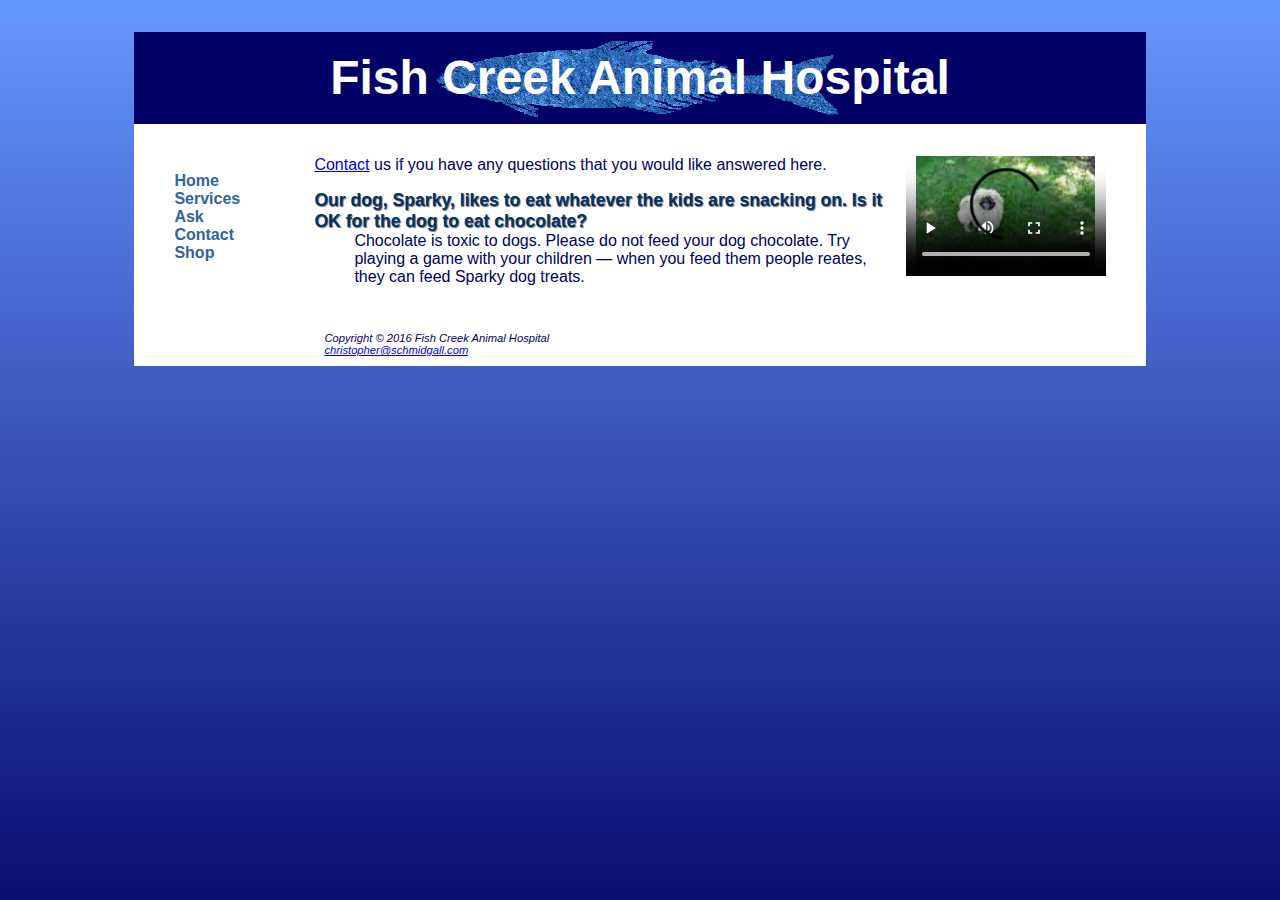
<file: ask.html>
<!DOCTYPE html>
<html lang="en">
<head>
	<link rel="icon" href="favicon.ico" type="image/x-icon">
	<title>Fish Creek Animal Hospital Ask the Vet</title>
	<meta charset="utf-8">
	<meta name="description" value="This is a training, or educational website for Fish Creek Hospital">
	<meta name="viewport" content="width=device-width, initial-scale=1.0">
	<link rel="stylesheet" href="fishcreek.css" media="screen">
	<link rel="stylesheet" href="fishcreekprint.css" media="print">
	<!--[if lt IE 9]>
	<script src="http://html5shim.googlecode.com/svn/trunk/html5.js">
	</script>
	<![endif]-->
</head>
<body>
<div id="wrapper">
	<header>
		<h1>Fish Creek Animal Hospital</h1>
	</header>
	<nav>
		<ul>
			<li><a href="index.html">Home</a></li>
			<li><a href="services.html">Services</a></li>
			<li><a href="ask.html">Ask</a></li>
			<li><a href="contact.html">Contact</a></li>
			<li><a href="shop.html">Shop</a></li>
		</ul>
	</nav>
	<main>
		<video controls="controls" poster="img/sparky.jpg" height="120" width="200">
			<source src="video/sparky.m4v" type="video/mp4">
			<source src="video/sparky.ogv" type="video/ogg">
			<a href="video/sparky.mov">Sparky the Dog</a> (.mov)
		</video>
		<p><a href="contact.html">Contact</a> us if you have any questions that you would like answered
		here.</p>
		<dl>
			<dt class="category">Our dog, Sparky, likes to eat whatever the kids are snacking on. Is it OK for the dog to 
			eat chocolate?</dt>
				<dd>Chocolate is toxic to dogs. Please do not feed your dog chocolate. Try playing
				a game with your children &mdash; when you feed them people reates, they can feed 
				Sparky dog treats.</dd>
		</dl>
	</main>
	<footer>
		Copyright &copy; 2016 Fish Creek Animal Hospital<br>
		<a href="mailto:christopher@schmidgall.com">christopher@schmidgall.com</a>
	</footer>
</div>
</body>
</html>
</file>
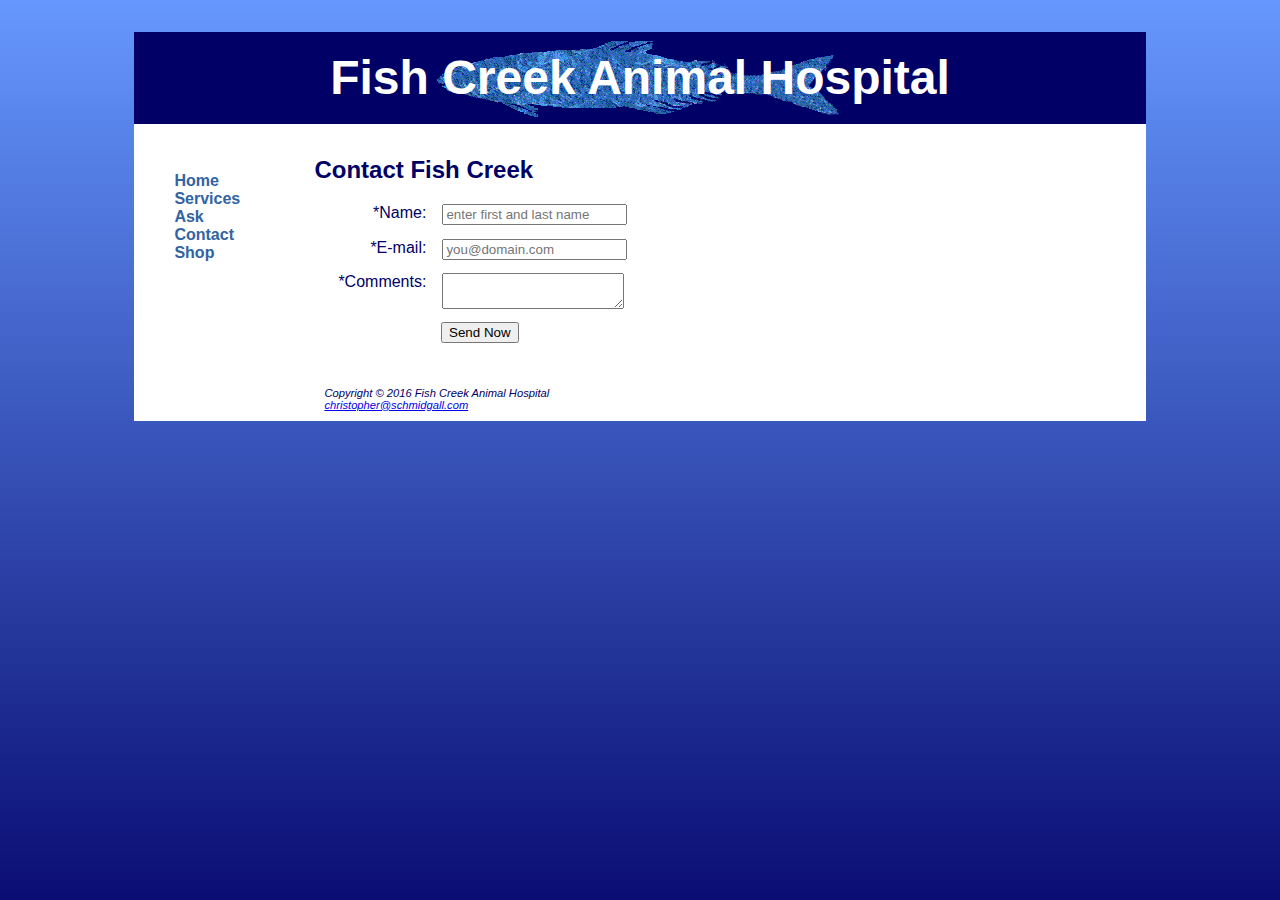
<file: contact.html>
<!DOCTYPE html>
<html lang="en">
<head>
	<link rel="icon" href="favicon.ico" type="image/x-icon">
	<title>Fish Creek Animal Hospital</title>
	<meta charset="utf-8">
	<meta name="description" value="This is a training, or educational website for Fish Creek Hospital">
	<meta name="viewport" content="width=device-width, initial-scale=1.0">
	<link rel="stylesheet" href="fishcreek.css" media="screen">
	<link rel="stylesheet" href="fishcreekprint.css" media="print">
	<!--[if lt IE 9]>
	<script src="http://html5shim.googlecode.com/svn/trunk/html5.js">
	</script>
	<![endif]-->
</head>
<body>
<div id="wrapper">
	<header>
		<h1>Fish Creek Animal Hospital</h1>
	</header>
	<nav>
		<ul>
			<li><a href="index.html">Home</a></li>
			<li><a href="services.html">Services</a></li>
			<li><a href="ask.html">Ask</a></li>
			<li><a href="contact.html">Contact</a></li>
			<li><a href="shop.html">Shop</a></li>
		</ul>
	</nav>
	<main>
		<h2>Contact Fish Creek</h2>
		<form method="post" action="http://webdevbasics.net/scripts/fishcreek.php">
			<label for="myName">*Name: </label>
			<input type="text" name="myName" id="myName"
			required="required" placeholder="enter first and last name">
			<label for="myEmail">*E-mail: </label>
			<input type="email" name="myEmail" id="myEmail"
			required="required" placeholder="you@domain.com">
			<label for="myComments">*Comments:</label>
			<textarea name="myComments" id="myComments" 
			rows="2" cols="20" required="required"></textarea>
			<input id="mySubmit" type="submit" value="Send Now">
		</form>
	</main>
	<footer>
		Copyright &copy; 2016 Fish Creek Animal Hospital<br>
		<a href="mailto:christopher@schmidgall.com">christopher@schmidgall.com</a>
	</footer>
</div>
</body>
</html>
</file>
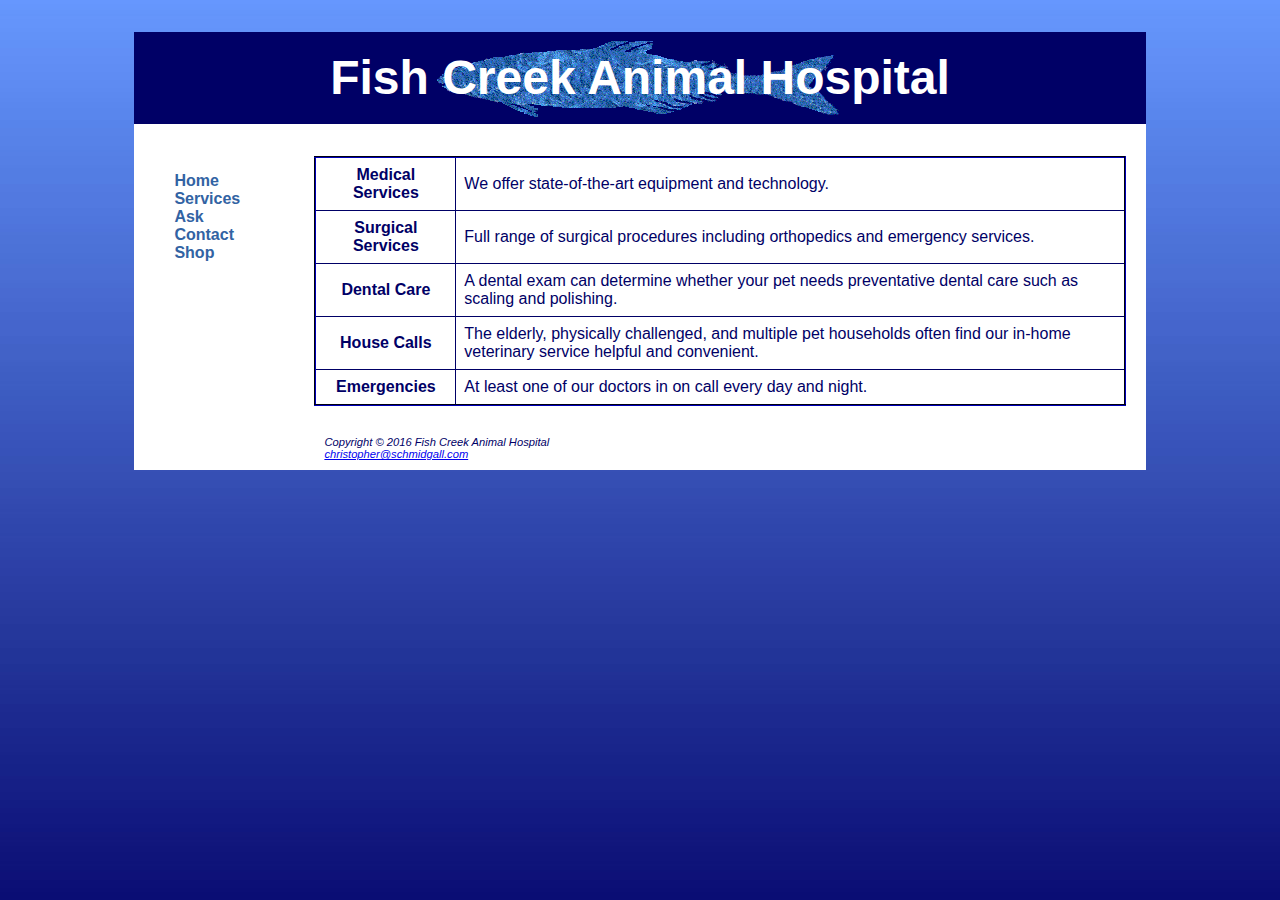
<file: services.html>
<!DOCTYPE html>
<html lang="en">
<head>
	<link rel="icon" href="favicon.ico" type="image/x-icon">
	<title>Fish Creek Animal Hospital Services</title>
	<meta charset="utf-8">
	<meta name="description" value="This is a training, or educational website for Fish Creek Hospital">
	<meta name="viewport" content="width=device-width, initial-scale=1.0">
	<link rel="stylesheet" href="fishcreek.css" media="screen">
	<link rel="stylesheet" href="fishcreekprint.css" media="print">
	<!--[if lt IE 9]>
	<script src="http://html5shim.googlecode.com/svn/trunk/html5.js">
	</script>
	<![endif]-->
</head>
<body>
<div id="wrapper">
	<header>
		<h1>Fish Creek Animal Hospital</h1>
	</header>
	<nav>
		<ul>
			<li><a href="index.html">Home</a></li>
			<li><a href="services.html">Services</a></li>
			<li><a href="ask.html">Ask</a></li> 
			<li><a href="contact.html">Contact</a></li>
			<li><a href="shop.html">Shop</a></li>
		</ul>
	</nav>
	<main>
		<table border="1">
			<tr>
				<th>Medical Services</th>
				<td>We offer state-of-the-art equipment and technology.</td>
			</tr>
			<tr>
				<th>Surgical Services</th>
				<td>Full range of surgical procedures including orthopedics and 
					emergency services.</td>
			</tr>
			<tr>
				<th>Dental Care</th>
				<td>A dental exam can determine whether your pet needs preventative
					dental care such as scaling and polishing.</td>
			</tr>
			<tr>
				<th>House Calls</th>
				<td>The elderly, physically challenged, and multiple pet households
					often find our in-home veterinary service helpful and convenient. </td>
			</tr>
			<tr>
				<th>Emergencies</th>
				<td>At least one of our doctors in on call every day and night.</td>
			</tr>
		</table>
	</main>
	<footer>
		Copyright &copy; 2016 Fish Creek Animal Hospital<br>
		<a href="mailto:christopher@schmidgall.com">christopher@schmidgall.com</a>
	</footer>
</div>
</body>
</html>
</file>
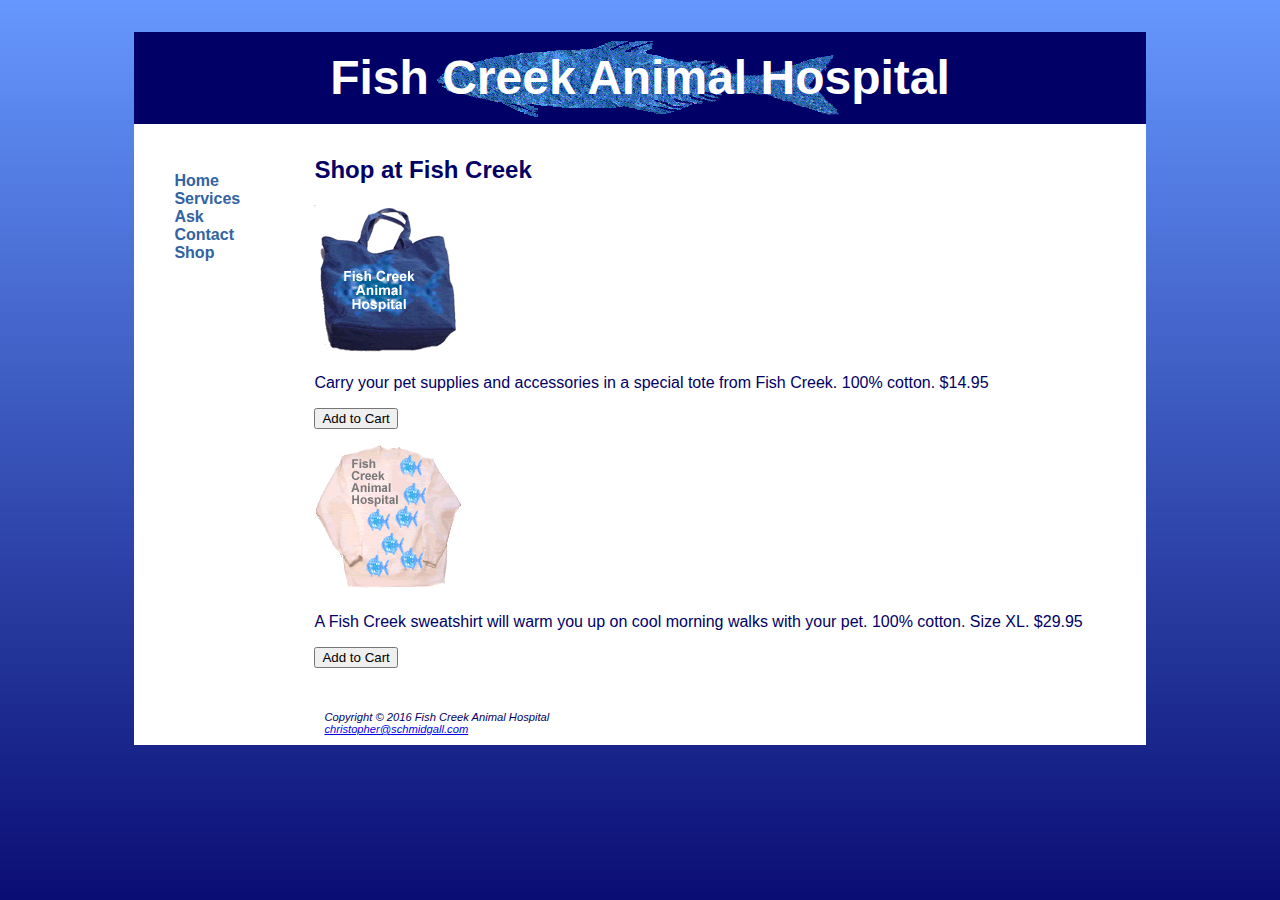
<file: shop.html>
<!DOCTYPE html>
<html lang="en">
<head>
	<link rel="icon" href="favicon.ico" type="image/x-icon">
	<title>Fish Creek Animal Hospital</title>
	<meta charset="utf-8">
	<meta name="description" value="This is a training, or educational website for Fish Creek Hospital">
	<meta name="viewport" content="width=device-width, initial-scale=1.0">
	<link rel="stylesheet" href="fishcreek.css" media="screen">
	<link rel="stylesheet" href="fishcreekprint.css" media="print">
	<!--[if lt IE 9]>
	<script src="http://html5shim.googlecode.com/svn/trunk/html5.js">
	</script>
	<![endif]-->
</head>
<body>
<div id="wrapper">
	<header>
		<h1>Fish Creek Animal Hospital</h1>
	</header>
	<nav>
		<ul>
			<li><a href="index.html">Home</a></li>
			<li><a href="services.html">Services</a></li>
			<li><a href="ask.html">Ask</a></li>
			<li><a href="contact.html">Contact</a></li>
			<li><a href="shop.html">Shop</a></li>
		</ul>
	</nav>
	<main>
		<h2>Shop at Fish Creek</h2>
		<div class="shop">
			<img src="img/fishtote.gif" alt="fish tote">
			<p>Carry your pet supplies and accessories in a special tote from Fish Creek.
				100% cotton. $14.95</p>
			<form method="post" action="http://www.webdevfoundations.net/scripts/cart.asp">
				<input type="hidden" name="desc1" id="desc1" value="Fish Creek Tote">
				<input type="hidden" name="cost1" id="cost1" value="14.95">
				<input type="submit" value="Add to Cart">
			</form>
		</div>
		<div class="shop">
			<img src="img/fishsweat.gif" alt="Fish Creek sweater">
			<p>A Fish Creek sweatshirt will warm you up on cool morning walks with your pet.
				100% cotton. Size XL. $29.95</p>
			<form method="post" action="http://www.webdevfoundations.net/scripts/cart.asp">
				<input type="hidden" name="desc1" id="desc1" value="Fish Creek Tote">
				<input type="hidden" name="cost1" id="cost1" value="14.95">
				<input type="submit" value="Add to Cart">
			</form>
		</div>
	</main>
	<footer>
		Copyright &copy; 2016 Fish Creek Animal Hospital<br>
		<a href="mailto:christopher@schmidgall.com">christopher@schmidgall.com</a>
	</footer>
</div>
</body>
</html>
</file>
<file: fishcreek.css>
header, nav, main, footer { display: block; }
* {box-sizing: border-box; }
body { 
	background-color: #6699FF; 
	background-image: url(img/gradientblue.jpg); 
	color: #D5E3FF; 
	font-family: Verdana, Arial, sans-serif; 
}
header { 
	background-color: #000066; 
	color: #FFFFFF; 
	background-image: url(img/bigfish.gif); 
	background-repeat: no-repeat; 
	background-position: center; 
}
h1 { 
	text-align: center; 
	font-size: 3em; 
	padding: 10px; 
	line-height: 150%; 
	text-shadow: #CCCCCC; 
}
nav { 
	font-weight: bold; 
	float: left; 
	width: 150px; 
}
nav ul { list-style-type: none; }
nav a { text-decoration: none; }
nav a:link { color: #3263A3; }
nav a:visited { color: #6699FF; }
nav a:hover { color: #CCCCCC; }
main { 
	margin-left: 180px; 
	padding-right: 20px; 
	padding-bottom: 20px; 
}
footer { 
	font-size: .70em; 
	font-style: italic; 
	text-align: left; 
	padding: 10px; 
	margin-left: 180px; 
}
footer nav { text-align: left; }
img { border: none; }
table {
	margin: auto;
	border-color: #000066;
	border-spacing: 0;
	border-width: 2px;
	border-collapse: collapse;
}
td, th {
	padding: 0.5em;
	border-color: #000066;
	border-width: 1px;
}
label {
	float: left;
	display: block;
	text-align: right;
	width: 8em;
	padding-right: 1em;
}
input, textarea {
	display: block;
	margin-bottom: 1em;
}
video {
	float: right;
	margin-left: 20px;
	margin-right: 20px;
}
.category { 
	background-color: #FFFFFF; 
	color: #003366; 
	font-size: 1.1em; 
	font-weight: bold; 
	text-shadow: 1px 1px 1px #667; 
}
#wrapper { 
	width: 80%; 
	margin-left: auto; 
	margin-right: auto; 
	min-width: 700px; 
	max-width: 1024px; 
	background-color: #FFFFFF; 
	color: #000066; 
} 
#mySubmit { margin-left: 9.5em; }
#mobile { display: none; }
#desktop { display: inline; }
@media only screen and (max-width: 1024px) {
	body { margin: 0; padding: 0; background-color: #FFFFFF; background-image: none; }
	#wrapper { width: auto; min-width: 0; margin: 0; }
	h1 { margin: 0; font-size: 1.8em; line-height: 200%; }
	nav { float: none; width: auto; }
	nav li { display: inline-block; }
	nav a { padding: 1em; font-size: 1.2em; }
	nav ul { text-align: center; padding: 0; margin: 0; }
	main { font-size: 90%; margin: 0; padding-left: 2em; }
	footer { margin: 0; }
}
@media only screen and (max-width: 768px) {
	header { background-image: url(img/lilfish.gif); }
	h1 { font-size: 1.5em; line-height: 120%; }
	nav a { display: block; padding: 0.2em; font-size: 1.3em; border-bottom: 1px solid #000000}
	nav li { display: block; }
	nav ul { text-align: left; }
	main { padding: 1em; }
	.category { text-shadow: none; }
	#mobile { display: inline; }
	#desktop { display: none; }
}
</file>
<file: fishcreekprint.css>
header, nav, main, footer { display: block; }
* {box-sizing: border-box; }
body { 
	background-color: #FFFFFF; 
	font-family: Verdana, Arial, sans-serif; 
}
header { 
	background-color: #000000; 
	color: #FFFFFF;
}
h1 { 
	font-size: 24pt;
	color: #000000;	
}
nav { 
	display: none;
}
main { 
	margin-left: 0; 
	font-size: 12pt;
}
footer { 
	font-size: 8pt;
	color: #000000;
	clear: both;
	text-align: center;
}
.category { 
	font-size: 14pt; 
	font-weight: bold; 
}
#wrapper { 
	font-family: Verdana, Arial, sans-serif; 
	background-color: #FFFFFF;
	color: #000000;
}
</file>
